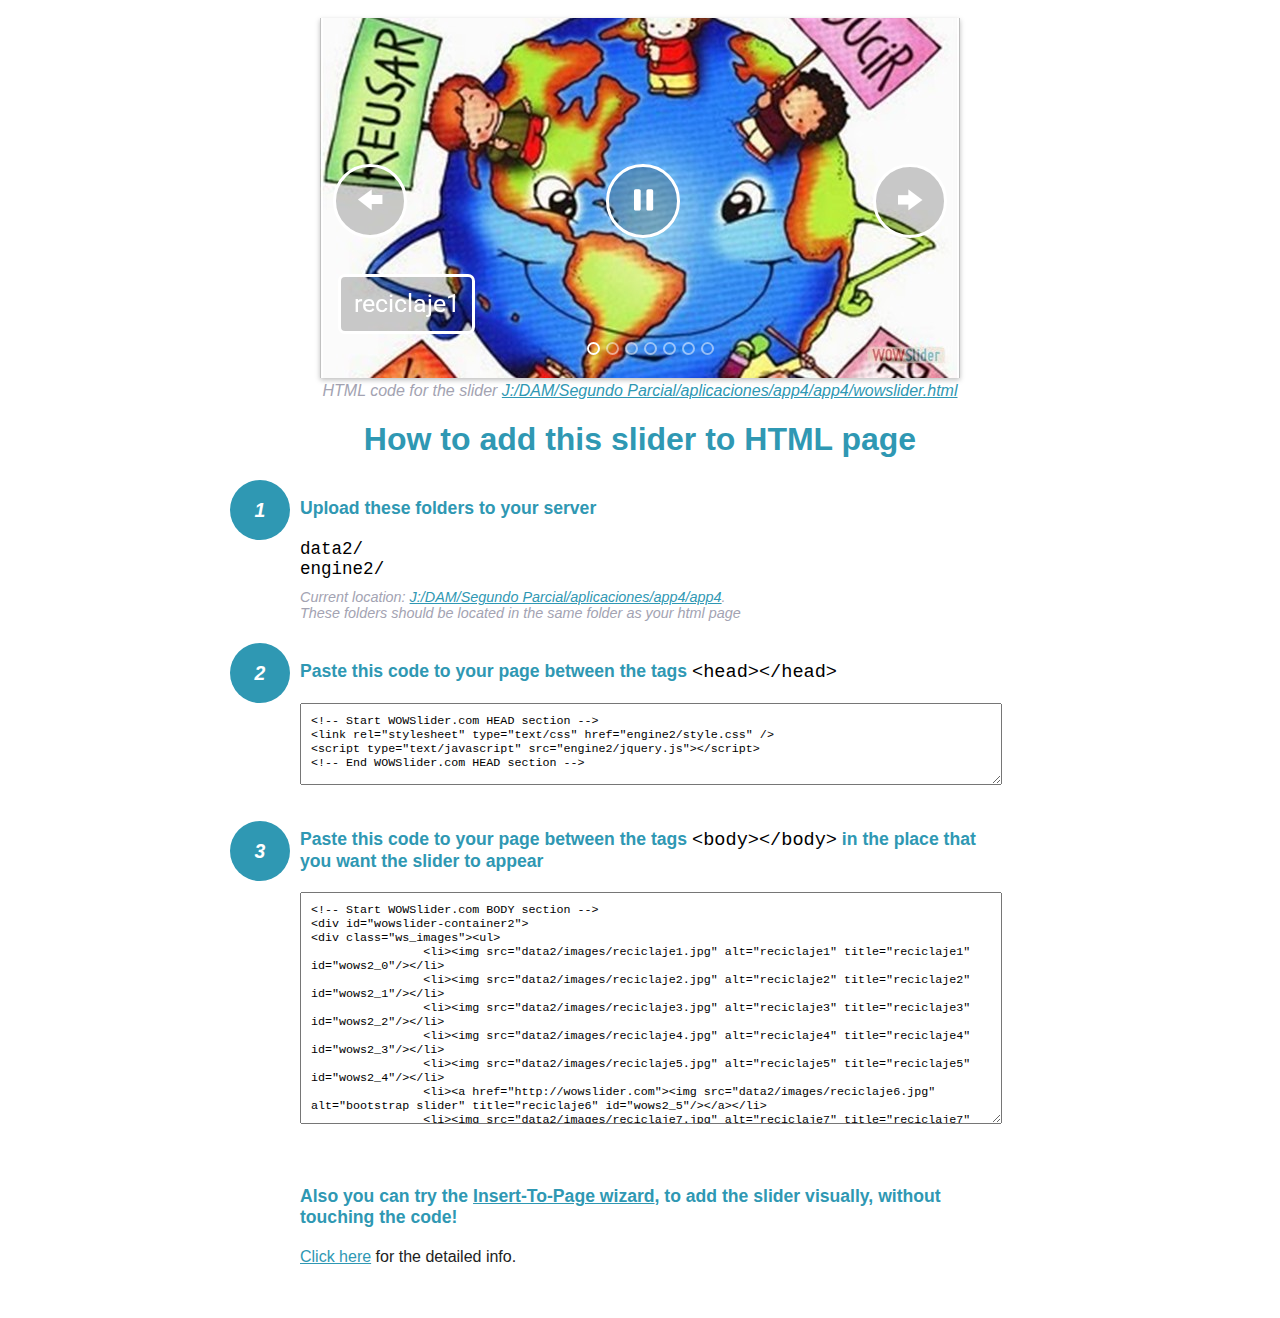
<file: wowslider-howto.html>
<!DOCTYPE html>
<html>
<head>
	<title>WOWSlider</title>
	<meta http-equiv="content-type" content="text/html; charset=utf-8" />
	<meta name="description" content="WOWSlider" />
	
	<!-- Start WOWSlider.com HEAD section --> <!-- add to the <head> of your page -->
	<link rel="stylesheet" type="text/css" href="engine2/style.css" />
	<script type="text/javascript" src="engine2/jquery.js"></script>
	<!-- End WOWSlider.com HEAD section -->


<style>
.instuction {
	font-family: sans-serif, Arial;
	display: block;
	margin: 0 auto;
	max-width: 820px;
	width: 100%;
	padding: 0 70px;
	color: #222;
	-webkit-box-sizing: border-box;
	-moz-box-sizing: border-box;
	box-sizing: border-box;
}
.instuction h1 img {
	max-width: 170px;
	vertical-align: middle;
	margin-bottom: 10px;
}
.instuction h1 {
	color: #2F98B3;
	text-align: center;
}
.instuction h2 {
	position: relative;
	font-size: 1.1em;
	color: #2F98B3;
	margin-bottom: 20px;
	margin-top: 40px;
}
.instuction h2 span.num {
	position: absolute;
	left: -70px;
	top: -18px;
	display: inline-block;
	vertical-align: middle;
	font-style: italic;
	font-size: 1.1em;
	width: 60px;
	height: 60px;
	line-height: 60px;
	text-align: center;
	background: #2F98B3;
	color: #fff;
	border-radius: 50%;
}
.instuction .mono {
	color: #000;
	font-family: monospace;
	font-size: 1.3em;
	font-weight: normal;
}
.instuction li.mono {
	font-size: 1.5em;
}

.instuction ul {
	font-size: 0.9em;
	margin-top: 0;
	padding-left: 0;
	list-style: none;
}
.instuction .note {
	color: #A3A3B2;
	font-style: italic;
	padding-top: 10px;
}
.instuction p.note {
	text-align: center;
	padding-top: 0;
	margin-top: 4px;
}
.instuction textarea {
	font-size: 0.9em;
	min-height: 60px;
	padding: 10px;
	margin: 0;
	overflow: auto;
	max-width: 100%;
	width: 100%;
}
.instuction a,
.instuction a:visited {
	color: #2F98B3;
}
</style>


</head>
<body style="margin:auto">

<br>

<!-- Start WOWSlider.com BODY section --> <!-- add to the <body> of your page -->
<div id="wowslider-container2">
<div class="ws_images"><ul>
		<li><img src="data2/images/reciclaje1.jpg" alt="reciclaje1" title="reciclaje1" id="wows2_0"/></li>
		<li><img src="data2/images/reciclaje2.jpg" alt="reciclaje2" title="reciclaje2" id="wows2_1"/></li>
		<li><img src="data2/images/reciclaje3.jpg" alt="reciclaje3" title="reciclaje3" id="wows2_2"/></li>
		<li><img src="data2/images/reciclaje4.jpg" alt="reciclaje4" title="reciclaje4" id="wows2_3"/></li>
		<li><img src="data2/images/reciclaje5.jpg" alt="reciclaje5" title="reciclaje5" id="wows2_4"/></li>
		<li><a href="http://wowslider.com"><img src="data2/images/reciclaje6.jpg" alt="bootstrap slider" title="reciclaje6" id="wows2_5"/></a></li>
		<li><img src="data2/images/reciclaje7.jpg" alt="reciclaje7" title="reciclaje7" id="wows2_6"/></li>
	</ul></div>
	<div class="ws_bullets"><div>
		<a href="#" title="reciclaje1"><span><img src="data2/tooltips/reciclaje1.jpg" alt="reciclaje1"/>1</span></a>
		<a href="#" title="reciclaje2"><span><img src="data2/tooltips/reciclaje2.jpg" alt="reciclaje2"/>2</span></a>
		<a href="#" title="reciclaje3"><span><img src="data2/tooltips/reciclaje3.jpg" alt="reciclaje3"/>3</span></a>
		<a href="#" title="reciclaje4"><span><img src="data2/tooltips/reciclaje4.jpg" alt="reciclaje4"/>4</span></a>
		<a href="#" title="reciclaje5"><span><img src="data2/tooltips/reciclaje5.jpg" alt="reciclaje5"/>5</span></a>
		<a href="#" title="reciclaje6"><span><img src="data2/tooltips/reciclaje6.jpg" alt="reciclaje6"/>6</span></a>
		<a href="#" title="reciclaje7"><span><img src="data2/tooltips/reciclaje7.jpg" alt="reciclaje7"/>7</span></a>
	</div></div><div class="ws_script" style="position:absolute;left:-99%"><a href="http://wowslider.com">wowslideshow</a> by WOWSlider.com v8.7</div>
<div class="ws_shadow"></div>
</div>	
<script type="text/javascript" src="engine2/wowslider.js"></script>
<script type="text/javascript" src="engine2/script.js"></script>
<!-- End WOWSlider.com BODY section -->


<div class="instuction">
	<p class="note">HTML code for the slider <a href="file:///J:/DAM/Segundo Parcial/aplicaciones/app4/app4/wowslider.html">J:/DAM/Segundo Parcial/aplicaciones/app4/app4/wowslider.html</a></p>

	<h1>
		How to add this slider to HTML page
	</h1>

	<h2><span class="num">1</span> Upload these folders to your server</h2>
	<ul>
		<li class="mono">data2/</li>
		<li class="mono">engine2/</li>
		<li class="note">Current location: <a href="file:///J:/DAM/Segundo Parcial/aplicaciones/app4/app4">J:/DAM/Segundo Parcial/aplicaciones/app4/app4</a>. <br>These folders should be located in the same folder as your html page</li>
	</ul>

	<h2><span class="num">2</span> Paste this code to your page between the tags <span class="mono">&lt;head&gt;&lt;/head&gt;</span></h2>
	<textarea onclick="this.select()">&lt;!-- Start WOWSlider.com HEAD section --&gt;
&lt;link rel=&quot;stylesheet&quot; type=&quot;text/css&quot; href=&quot;engine2/style.css&quot; /&gt;
&lt;script type=&quot;text/javascript&quot; src=&quot;engine2/jquery.js&quot;&gt;&lt;/script&gt;
&lt;!-- End WOWSlider.com HEAD section --&gt;</textarea>


	<h2><span class="num" style="top: -8px;">3</span> Paste this code to your page between the tags <span class="mono">&lt;body&gt;&lt;/body&gt;</span> in the place that you want the slider to appear</h2>
	<textarea onclick="this.select()" rows="15">&lt;!-- Start WOWSlider.com BODY section --&gt;
&lt;div id=&quot;wowslider-container2&quot;&gt;
&lt;div class=&quot;ws_images&quot;&gt;&lt;ul&gt;
		&lt;li&gt;&lt;img src=&quot;data2/images/reciclaje1.jpg&quot; alt=&quot;reciclaje1&quot; title=&quot;reciclaje1&quot; id=&quot;wows2_0&quot;/&gt;&lt;/li&gt;
		&lt;li&gt;&lt;img src=&quot;data2/images/reciclaje2.jpg&quot; alt=&quot;reciclaje2&quot; title=&quot;reciclaje2&quot; id=&quot;wows2_1&quot;/&gt;&lt;/li&gt;
		&lt;li&gt;&lt;img src=&quot;data2/images/reciclaje3.jpg&quot; alt=&quot;reciclaje3&quot; title=&quot;reciclaje3&quot; id=&quot;wows2_2&quot;/&gt;&lt;/li&gt;
		&lt;li&gt;&lt;img src=&quot;data2/images/reciclaje4.jpg&quot; alt=&quot;reciclaje4&quot; title=&quot;reciclaje4&quot; id=&quot;wows2_3&quot;/&gt;&lt;/li&gt;
		&lt;li&gt;&lt;img src=&quot;data2/images/reciclaje5.jpg&quot; alt=&quot;reciclaje5&quot; title=&quot;reciclaje5&quot; id=&quot;wows2_4&quot;/&gt;&lt;/li&gt;
		&lt;li&gt;&lt;a href=&quot;http://wowslider.com&quot;&gt;&lt;img src=&quot;data2/images/reciclaje6.jpg&quot; alt=&quot;bootstrap slider&quot; title=&quot;reciclaje6&quot; id=&quot;wows2_5&quot;/&gt;&lt;/a&gt;&lt;/li&gt;
		&lt;li&gt;&lt;img src=&quot;data2/images/reciclaje7.jpg&quot; alt=&quot;reciclaje7&quot; title=&quot;reciclaje7&quot; id=&quot;wows2_6&quot;/&gt;&lt;/li&gt;
	&lt;/ul&gt;&lt;/div&gt;
	&lt;div class=&quot;ws_bullets&quot;&gt;&lt;div&gt;
		&lt;a href=&quot;#&quot; title=&quot;reciclaje1&quot;&gt;&lt;span&gt;&lt;img src=&quot;data2/tooltips/reciclaje1.jpg&quot; alt=&quot;reciclaje1&quot;/&gt;1&lt;/span&gt;&lt;/a&gt;
		&lt;a href=&quot;#&quot; title=&quot;reciclaje2&quot;&gt;&lt;span&gt;&lt;img src=&quot;data2/tooltips/reciclaje2.jpg&quot; alt=&quot;reciclaje2&quot;/&gt;2&lt;/span&gt;&lt;/a&gt;
		&lt;a href=&quot;#&quot; title=&quot;reciclaje3&quot;&gt;&lt;span&gt;&lt;img src=&quot;data2/tooltips/reciclaje3.jpg&quot; alt=&quot;reciclaje3&quot;/&gt;3&lt;/span&gt;&lt;/a&gt;
		&lt;a href=&quot;#&quot; title=&quot;reciclaje4&quot;&gt;&lt;span&gt;&lt;img src=&quot;data2/tooltips/reciclaje4.jpg&quot; alt=&quot;reciclaje4&quot;/&gt;4&lt;/span&gt;&lt;/a&gt;
		&lt;a href=&quot;#&quot; title=&quot;reciclaje5&quot;&gt;&lt;span&gt;&lt;img src=&quot;data2/tooltips/reciclaje5.jpg&quot; alt=&quot;reciclaje5&quot;/&gt;5&lt;/span&gt;&lt;/a&gt;
		&lt;a href=&quot;#&quot; title=&quot;reciclaje6&quot;&gt;&lt;span&gt;&lt;img src=&quot;data2/tooltips/reciclaje6.jpg&quot; alt=&quot;reciclaje6&quot;/&gt;6&lt;/span&gt;&lt;/a&gt;
		&lt;a href=&quot;#&quot; title=&quot;reciclaje7&quot;&gt;&lt;span&gt;&lt;img src=&quot;data2/tooltips/reciclaje7.jpg&quot; alt=&quot;reciclaje7&quot;/&gt;7&lt;/span&gt;&lt;/a&gt;
	&lt;/div&gt;&lt;/div&gt;&lt;div class=&quot;ws_script&quot; style=&quot;position:absolute;left:-99%&quot;&gt;&lt;a href=&quot;http://wowslider.com&quot;&gt;wowslideshow&lt;/a&gt; by WOWSlider.com v8.7&lt;/div&gt;
&lt;div class=&quot;ws_shadow&quot;&gt;&lt;/div&gt;
&lt;/div&gt;	
&lt;script type=&quot;text/javascript&quot; src=&quot;engine2/wowslider.js&quot;&gt;&lt;/script&gt;
&lt;script type=&quot;text/javascript&quot; src=&quot;engine2/script.js&quot;&gt;&lt;/script&gt;
&lt;!-- End WOWSlider.com BODY section --&gt;</textarea>

<br><br>
<h2>Also you can try the <a href="http://wowslider.com/help/add-wowslider-to-page-2.html" target="_blank">Insert-To-Page wizard</a>, to add the slider visually, without touching the code!</h2>
<p>
	<a href="http://wowslider.com/help/add-wowslider-to-page-2.html" target="_blank">Click here</a> for the detailed info.
</p>
</div>

<br><br>
</body>
</html>
</file>
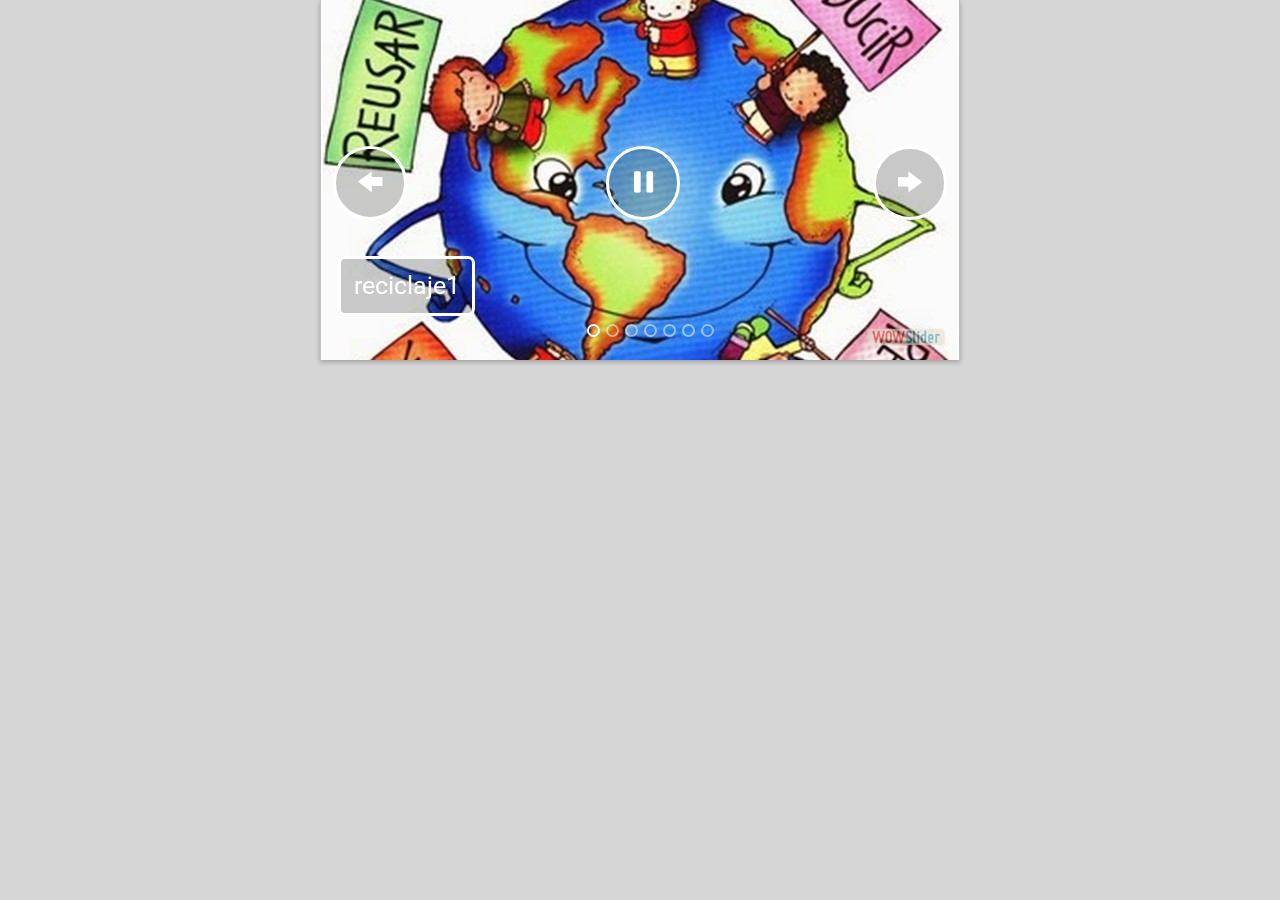
<file: wowslider.html>
<!DOCTYPE html>
<html>
<head>
	<title>Wowslideshow</title>
	<meta http-equiv="content-type" content="text/html; charset=utf-8" />
	<meta name="description" content="Made with WOW Slider - Create beautiful, responsive image sliders in a few clicks. Awesome skins and animations. Wowslideshow" />
	
	<!-- Start WOWSlider.com HEAD section --> <!-- add to the <head> of your page -->
	<link rel="stylesheet" type="text/css" href="engine2/style.css" />
	<script type="text/javascript" src="engine2/jquery.js"></script>
	<!-- End WOWSlider.com HEAD section -->

</head>
<body style="background-color:#d6d6d6;margin:auto">
	
	<!-- Start WOWSlider.com BODY section --> <!-- add to the <body> of your page -->
	<div id="wowslider-container2">
	<div class="ws_images"><ul>
		<li><img src="data2/images/reciclaje1.jpg" alt="reciclaje1" title="reciclaje1" id="wows2_0"/></li>
		<li><img src="data2/images/reciclaje2.jpg" alt="reciclaje2" title="reciclaje2" id="wows2_1"/></li>
		<li><img src="data2/images/reciclaje3.jpg" alt="reciclaje3" title="reciclaje3" id="wows2_2"/></li>
		<li><img src="data2/images/reciclaje4.jpg" alt="reciclaje4" title="reciclaje4" id="wows2_3"/></li>
		<li><img src="data2/images/reciclaje5.jpg" alt="reciclaje5" title="reciclaje5" id="wows2_4"/></li>
		<li><a href="http://wowslider.com"><img src="data2/images/reciclaje6.jpg" alt="bootstrap slider" title="reciclaje6" id="wows2_5"/></a></li>
		<li><img src="data2/images/reciclaje7.jpg" alt="reciclaje7" title="reciclaje7" id="wows2_6"/></li>
	</ul></div>
	<div class="ws_bullets"><div>
		<a href="#" title="reciclaje1"><span><img src="data2/tooltips/reciclaje1.jpg" alt="reciclaje1"/>1</span></a>
		<a href="#" title="reciclaje2"><span><img src="data2/tooltips/reciclaje2.jpg" alt="reciclaje2"/>2</span></a>
		<a href="#" title="reciclaje3"><span><img src="data2/tooltips/reciclaje3.jpg" alt="reciclaje3"/>3</span></a>
		<a href="#" title="reciclaje4"><span><img src="data2/tooltips/reciclaje4.jpg" alt="reciclaje4"/>4</span></a>
		<a href="#" title="reciclaje5"><span><img src="data2/tooltips/reciclaje5.jpg" alt="reciclaje5"/>5</span></a>
		<a href="#" title="reciclaje6"><span><img src="data2/tooltips/reciclaje6.jpg" alt="reciclaje6"/>6</span></a>
		<a href="#" title="reciclaje7"><span><img src="data2/tooltips/reciclaje7.jpg" alt="reciclaje7"/>7</span></a>
	</div></div><div class="ws_script" style="position:absolute;left:-99%"><a href="http://wowslider.com">wowslideshow</a> by WOWSlider.com v8.7</div>
	<div class="ws_shadow"></div>
	</div>	
	<script type="text/javascript" src="engine2/wowslider.js"></script>
	<script type="text/javascript" src="engine2/script.js"></script>
	<!-- End WOWSlider.com BODY section -->

</body>
</html>
</file>
<file: engine2/style.css>
/*
 *	generated by WOW Slider 8.7
 *	template Epsilon
 */
@import url(https://fonts.googleapis.com/css?family=Roboto&subset=latin,cyrillic-ext,latin-ext,cyrillic,greek-ext,greek,vietnamese);
@font-face {
  font-family: 'ws-ctrl-mfglabs';
  src: url('ws-ctrl-mfglabs.eot');
  src: url('ws-ctrl-mfglabs.eot#iefix') format('embedded-opentype'),
       url('ws-ctrl-mfglabs.svg#ws-ctrl-mfglabs') format('svg');
  font-weight: normal;
  font-style: normal;
}
@font-face {
  font-family: 'ws-ctrl-mfglabs';
  src: url('[data-uri]') format('woff'),
   	url('[data-uri]') format('truetype');
}
#wowslider-container2 { 
	display: table;
	zoom: 1; 
	position: relative;
	width: 100%;
	max-width: 640px;
	max-height:360px;
	margin:0px auto 0px;
	z-index:90;
	text-align:left; /* reset align=center */
	font-size: 10px;
	text-shadow: none; /* fix some user styles */

	/* reset box-sizing (to boostrap friendly) */
	-webkit-box-sizing: content-box;
	-moz-box-sizing: content-box;
	box-sizing: content-box; 
}
* html #wowslider-container2{ width:640px }
#wowslider-container2 .ws_images ul{
	position:relative;
	width: 10000%; 
	height:100%;
	left:0;
	list-style:none;
	margin:0;
	padding:0;
	border-spacing:0;
	overflow: visible;
	/*table-layout:fixed;*/
}
#wowslider-container2 .ws_images ul li{
	position: relative;
	width:1%;
	height:100%;
	line-height:0; /*opera*/
	overflow: hidden;
	float:left;
	/*font-size:0;*/
	padding:0 0 0 0 !important;
	margin:0 0 0 0 !important;
}

#wowslider-container2 .ws_images{
	position: relative;
	left:0;
	top:0;
	height:100%;
	max-height:360px;
	max-width: 640px;
	vertical-align: top;
	border:none;
	overflow: hidden;
}
#wowslider-container2 .ws_images ul a{
	width:100%;
	height:100%;
	max-height:360px;
	display:block;
	color:transparent;
}
#wowslider-container2 img{
	max-width: none !important;
}
#wowslider-container2 .ws_images .ws_list img,
#wowslider-container2 .ws_images > div > img{
	width:100%;
	border:none 0;
	max-width: none;
	padding:0;
	margin:0;
}
#wowslider-container2 .ws_images > div > img {
	max-height:360px;
}

#wowslider-container2 .ws_images iframe {
	position: absolute;
	z-index: -1;
}

#wowslider-container2 .ws-title > div {
	display: inline-block !important;
}

#wowslider-container2 a{ 
	text-decoration: none; 
	outline: none; 
	border: none; 
}

#wowslider-container2  .ws_bullets { 
	float: left;
	position:absolute;
	z-index:70;
}
#wowslider-container2  .ws_bullets div{
	position:relative;
	float:left;
	font-size: 0px;
}
/* compatibility with Joomla styles */
#wowslider-container2  .ws_bullets a {
	line-height: 0;
}

#wowslider-container2  .ws_script{
	display:none;
}
#wowslider-container2 sound, 
#wowslider-container2 object{
	position:absolute;
}

/* prevent some of users reset styles */
#wowslider-container2 .ws_effect {
	position: static;
	width: 100%;
	height: 100%;
}

#wowslider-container2 .ws_photoItem {
	border: 2em solid #fff;
	margin-left: -2em;
	margin-top: -2em;
}
#wowslider-container2 .ws_cube_side {
	background: #A6A5A9;
}


#wowslider-container2.ws_gestures {
	cursor: -webkit-grab;
	cursor: -moz-grab;
	cursor: url("[data-uri]"), move;
}
#wowslider-container2.ws_gestures.ws_grabbing {
	cursor: -webkit-grabbing;
	cursor: -moz-grabbing;
	cursor: url("[data-uri]"), move;
}

/* hide controls when video start play */
#wowslider-container2.ws_video_playing .ws_bullets,
#wowslider-container2.ws_video_playing .ws_fullscreen,
#wowslider-container2.ws_video_playing .ws_next,
#wowslider-container2.ws_video_playing .ws_prev {
	display: none;
}


/* youtube/vimeo buttons */
#wowslider-container2 .ws_video_btn {
	position: absolute;
	display: none;
	cursor: pointer;
	top: 0;
	left: 0;
	width: 100%;
	height: 100%;
	z-index: 55;
}
#wowslider-container2 .ws_video_btn.ws_youtube,
#wowslider-container2 .ws_video_btn.ws_vimeo {
	display: block;
}
#wowslider-container2 .ws_video_btn div {
	position: absolute;
	background-image: url(./playvideo.png);
	background-size: 200%;
	top: 50%;
	left: 50%;
	width: 7em;
	height: 5em;
	margin-left: -3.5em;
	margin-top: -2.5em;
}
#wowslider-container2 .ws_video_btn.ws_youtube div {
	background-position: 0 0;
}
#wowslider-container2 .ws_video_btn.ws_youtube:hover div {
	background-position: 100% 0;
}
#wowslider-container2 .ws_video_btn.ws_vimeo div {
	background-position: 0 100%;
}
#wowslider-container2 .ws_video_btn.ws_vimeo:hover div {
	background-position: 100% 100%;
}

#wowslider-container2 .ws_playpause.ws_hide {
	display: none !important;
}

#wowslider-container2 .ws_images {
	box-shadow: 0px 2px 5px 0 rgba(0, 0, 0, 0.26);
	-webkit-transition: box-shadow .5s cubic-bezier(.4,0,.2,1);
	transition: box-shadow .5s cubic-bezier(.4,0,.2,1);
}
#wowslider-container2 .ws_images:hover {
	box-shadow: 0px 17px 50px rgba(0, 0, 0, 0.19);
}
#wowslider-container2 .ws_bullets { 
	padding: 10px; 
}
#wowslider-container2 .ws_bullets a { 
	position: relative;
    text-shadow: none;
    color: transparent;
    display: inline-block;
    width: 9px;
    height: 9px;
    margin: 3px 3px;
    border-radius: 50%;
    border: 2px solid rgba(255,255,255,0.5);
}

#wowslider-container2 .ws_bullets a.ws_selbull {
	border: 2px solid;
	border-color: #ffffff;
}

#wowslider-container2 a.ws_next,
#wowslider-container2 a.ws_prev {
	font: 2.6em "ws-ctrl-mfglabs";
	width: 2.6em;
	height: 2.6em;
	margin-top:-1.3em;
}

#wowslider-container2 a.ws_next,
#wowslider-container2 a.ws_prev,
#wowslider-container2 .ws_playpause {
	position:absolute;
	top:50%;
	z-index:60;
	color: #FFFFFF;
	overflow: hidden;
	border-radius: 50%;
    border: 3px solid;
    border-color: #ffffff;
	background-color: rgba(0,0,0,0.2);
}

#wowslider-container2 a.ws_next,
#wowslider-container2 a.ws_prev,
#wowslider-container2 .ws_playpause {
	-webkit-transition: background-color 0.3s ease 0s;					
	-moz-transition: background-color 0.3s ease 0s;
	transition: background-color 0.3s ease 0s;	  					  					
}	
#wowslider-container2 a.ws_next:hover,
#wowslider-container2 a.ws_prev:hover,
#wowslider-container2 .ws_playpause:hover {
	background-color: rgba(0,0,0,0.5);
}

#wowslider-container2 a.ws_next {
	right: 0.5em;
}
#wowslider-container2 a.ws_prev {
	left: 0.5em;
}
#wowslider-container2 a.ws_next:after,
#wowslider-container2 a.ws_prev:after {
	display: block;
	text-align: center;
	line-height: 2.6em;	
	line-height: 2.8em\9; /* ie9 hack */
}
/* IE10+ hacks */
_:-ms-input-placeholder, :root #wowslider-container2 a.ws_next:after {line-height: 2.8em;}
_:-ms-input-placeholder, :root #wowslider-container2 a.ws_prev:after {line-height: 2.8em;}
#wowslider-container2 a.ws_next:after{
	content:'\e801';
}
#wowslider-container2 a.ws_prev:after{
	content:'\e800';
}

/*playpause*/
#wowslider-container2 .ws_playpause {
	font: 2.6em "ws-ctrl-mfglabs";
	width: 2.6em;
	height: 2.6em;
	left: 50%;
	z-index: 59;
	margin-top:-1.3em;
	margin-left: -1.3em;
}
#wowslider-container2 .ws_playpause:after{
	display: block;
	text-align: center;
	line-height: 2.6em;
	line-height: 2.8em\9; /* ie9 hack */
}
/* IE10+ hacks */
_:-ms-input-placeholder, :root #wowslider-container2 .ws_playpause:after {line-height: 2.8em;}
#wowslider-container2 .ws_pause:after {
	content: '\e803';
}
#wowslider-container2 .ws_play:after {
	content: '\e802';
}
/* bottom center */
#wowslider-container2  .ws_bullets {
	bottom:10px;
	left:50%;
}
#wowslider-container2  .ws_bullets div{
	left:-50%;
}#wowslider-container2 .ws-title{
	position: absolute;	
	font: 1.4em 'Roboto', sans-serif;
	margin-right:10em;
	z-index: 50;
    color: #FFFFFF;
	left: 0.3em;
	background: none;
	padding: 1em;
	bottom: 30px;
	top: auto;
	opacity: 1;
}
#wowslider-container2 .ws-title div,
#wowslider-container2 .ws-title span{
	display:inline-block;
	padding: 0.5em;
}
#wowslider-container2 .ws-title div{
	display:block;
	margin-top:0.5em;
	font-size: 1.1em;
	padding: 1em;
	line-height: 1.15em;
	color:#000000;
	border: 3px solid;
	border-color: #ffffff;
	border-radius: 7px;
	background-color: rgba(255,255,255,1);
}
#wowslider-container2 .ws-title span{
    font-size: 1.8em;
	border: 3px solid;
	border-color: #ffffff;	
	border-radius: 7px;
	background-color: rgba(0, 0, 0, 0.2);
}#wowslider-container2 .ws_images > ul{
	animation: wsBasic 28s infinite;
	-moz-animation: wsBasic 28s infinite;
	-webkit-animation: wsBasic 28s infinite;
}
@keyframes wsBasic{0%{left:-0%} 7.14%{left:-0%} 14.29%{left:-100%} 21.43%{left:-100%} 28.57%{left:-200%} 35.71%{left:-200%} 42.86%{left:-300%} 50%{left:-300%} 57.14%{left:-400%} 64.29%{left:-400%} 71.43%{left:-500%} 78.57%{left:-500%} 85.71%{left:-600%} 92.86%{left:-600%} }
@-moz-keyframes wsBasic{0%{left:-0%} 7.14%{left:-0%} 14.29%{left:-100%} 21.43%{left:-100%} 28.57%{left:-200%} 35.71%{left:-200%} 42.86%{left:-300%} 50%{left:-300%} 57.14%{left:-400%} 64.29%{left:-400%} 71.43%{left:-500%} 78.57%{left:-500%} 85.71%{left:-600%} 92.86%{left:-600%} }
@-webkit-keyframes wsBasic{0%{left:-0%} 7.14%{left:-0%} 14.29%{left:-100%} 21.43%{left:-100%} 28.57%{left:-200%} 35.71%{left:-200%} 42.86%{left:-300%} 50%{left:-300%} 57.14%{left:-400%} 64.29%{left:-400%} 71.43%{left:-500%} 78.57%{left:-500%} 85.71%{left:-600%} 92.86%{left:-600%} }

#wowslider-container2 .ws_bullets  a img{
	text-indent:0;
	display:block;
	bottom:15px;
	left:-43px;
	visibility:hidden;
	position:absolute;
    border: 1px solid #FFFFFF;
	max-width:none;
}
#wowslider-container2 .ws_bullets a:hover img{
	visibility:visible;
}

#wowslider-container2 .ws_bulframe div div{
	height:48px;
	overflow:visible;
	position:relative;
}
#wowslider-container2 .ws_bulframe div {
	left:0;
	overflow:hidden;
	position:relative;
	width:85px;
	background-color:#FFFFFF;
}
#wowslider-container2  .ws_bullets .ws_bulframe{
	display:none;
	bottom:25px;
	margin-left:5px;
	overflow:visible;
	position:absolute;
	cursor:pointer;
    border: 3px solid;
    border-color: #ffffff;
    border-radius: 5px;
}#wowslider-container2 .ws_bulframe div div{
	height: auto;
}

@media all and (max-width:760px) {
	#wowslider-container2 .ws_fullscreen {
		display: block;
	}
}
@media all and (max-width:400px){
	#wowslider-container2 .ws_controls,
	#wowslider-container2 .ws_bullets,
	#wowslider-container2 .ws_thumbs{
		display: none
	}
}
</file>
